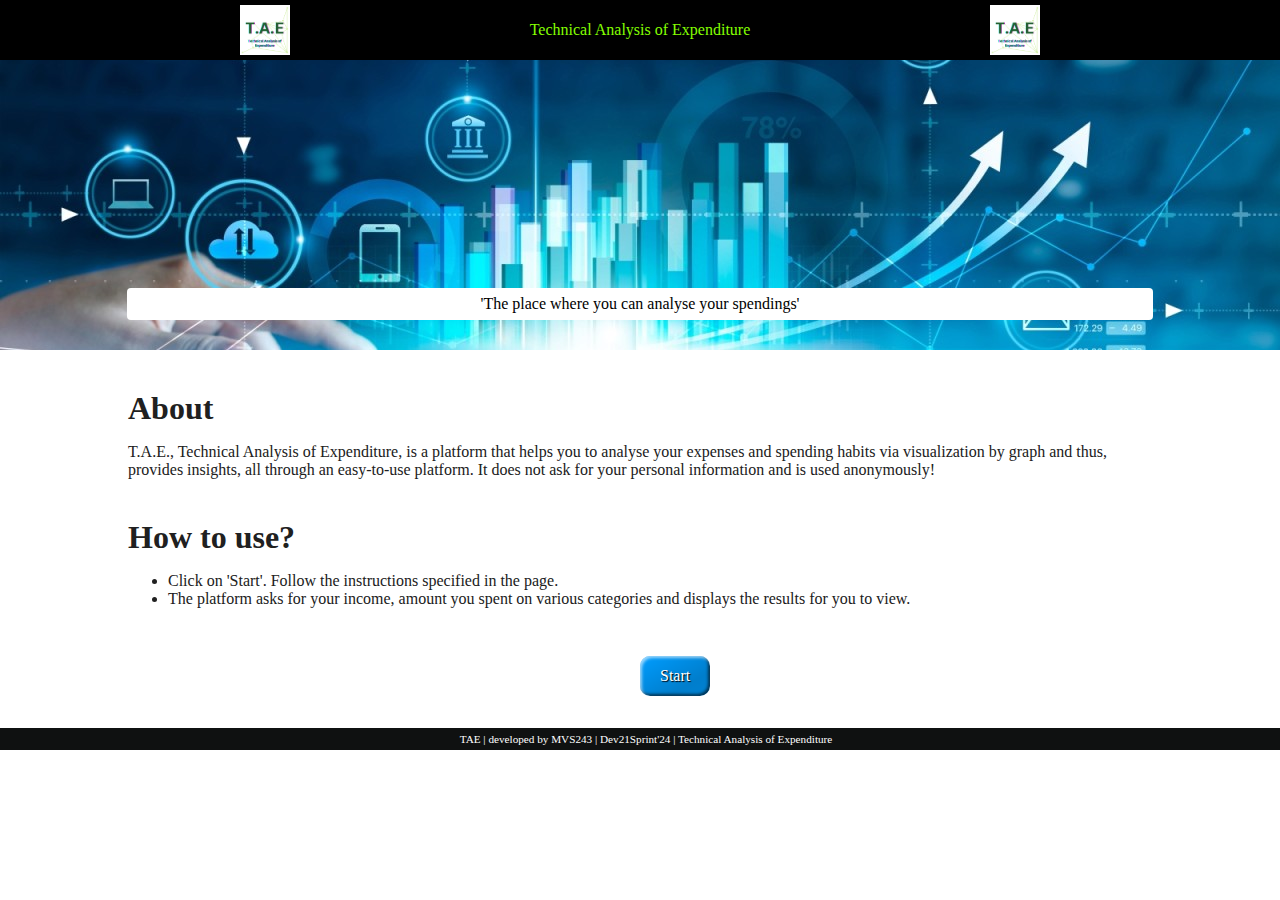
<file: index.html>
<!DOCTYPE html>
<html lang="en">
<head>
    <meta charset="UTF-8">
    <meta name="viewport" content="width=device-width, initial-scale=1.0">
    <title>TAE</title>
    <link rel="stylesheet" href="style.css">
</head>
<body>
    <!--Making navbar-->
    <header>
        <div class="navbar">
            <div class="navlogo border scrollText">
                <div class="logo"></div>
            </div>
            <div class="scrollText">Technical Analysis of Expenditure</div> 
            <div class="navlogo border scrollText">
                <div class="logo"></div>
            </div>
        </div>
    </header>
    <!--The section containing home page image and tagline-->
    <div class="Sec1">
        <div class="Sec1txt border">
            <p style="padding-top: 0.2rem; padding-bottom: 0.2rem;">'The place where you can analyse your spendings'</p>
        </div>
    </div>
    <div class="about">
        <h1>About</h1>
        <p>
            T.A.E., Technical Analysis of Expenditure, is a platform that helps you to analyse your expenses and spending habits via visualization by graph and thus, provides insights, all through an easy-to-use platform. It does not ask for your personal information and is used anonymously!
        </p>
        <h1>How to use?</h1>
        <p>
           <ul>
            <li>
                Click on 'Start'. Follow the instructions specified in the page.
            </li>
            <li>
                The platform asks for your income, amount you spent on various categories and displays the results for you to view. 
            </li>
           </ul>
        </p>
    </div>
    <!--Portkey to next page where all the main function happens-->
    <div class="buttonSec">
        <button onclick="window.location.href='page1.html';">Start</button>
    </div>
    <!--A footer containing some info-->
    <footer>
        <div class="footer1 border">
            TAE | developed by MVS243 | Dev21Sprint'24 | Technical Analysis of Expenditure
        </div>
    </footer>  
</body>
</html>
</file>
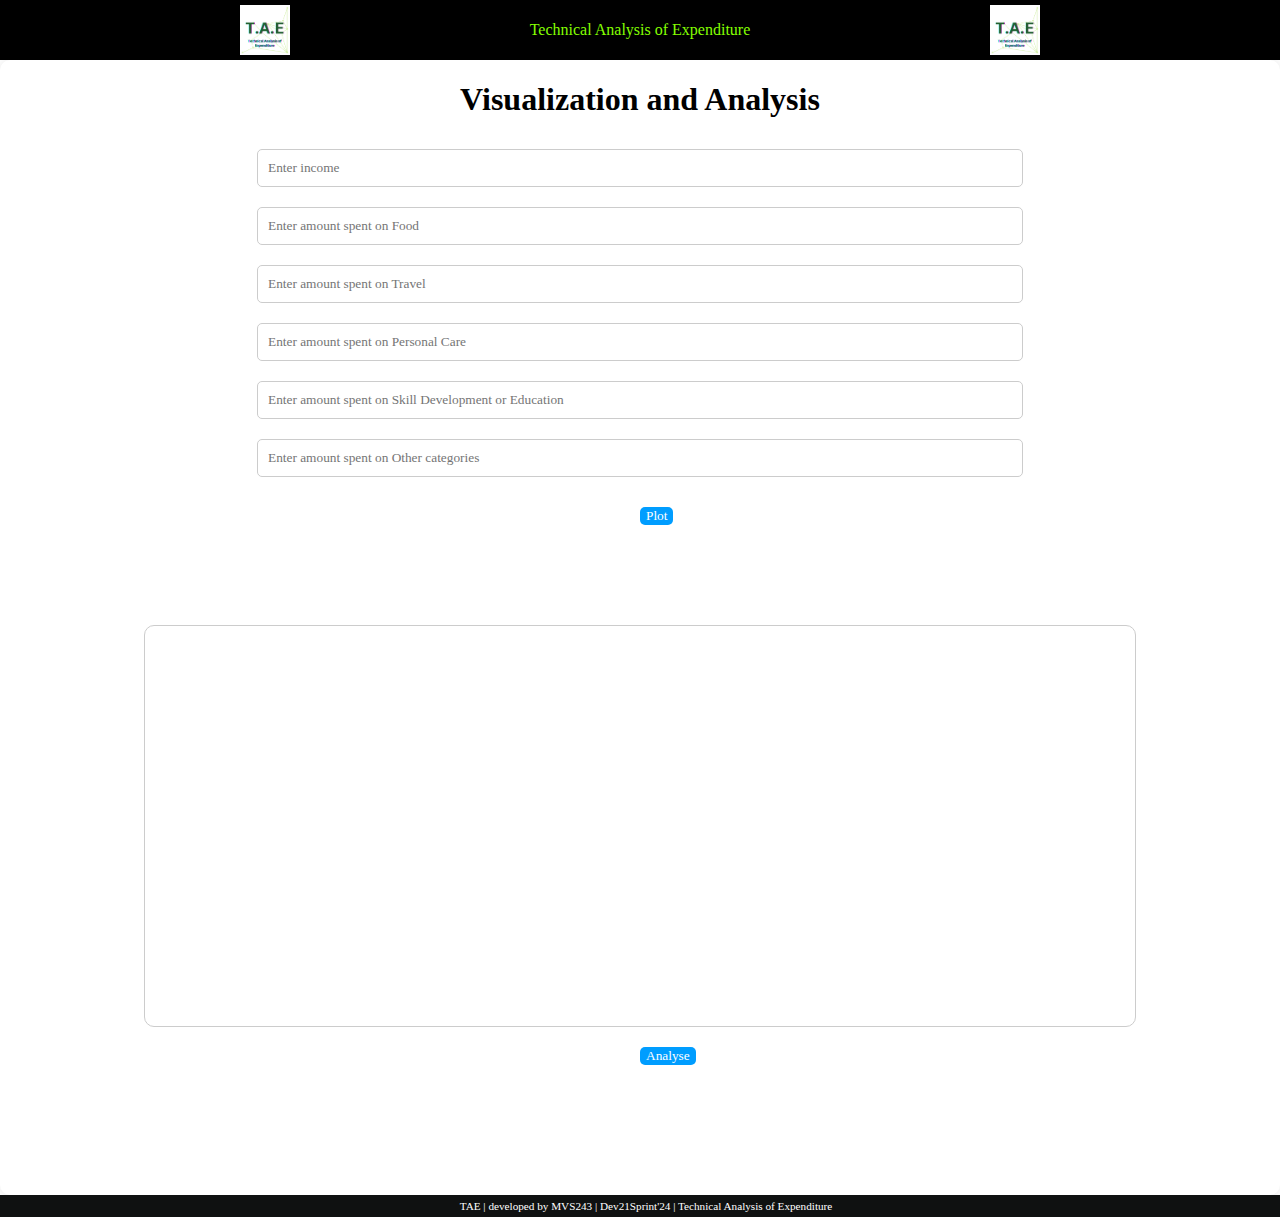
<file: page1.html>
<!DOCTYPE html>
<html lang="en">
<head>
    <meta charset="UTF-8">
    <meta name="viewport" content="width=device-width, initial-scale=1.0">
    <title>TAE/1</title>
    <!--CSS page link for styling-->
    <link rel="stylesheet" href="style1.css">
    <!-- Include Plotly.js library library to deliver functionality -->
    <script src="https://cdn.plot.ly/plotly-latest.min.js"></script>
    <!--JS page link for implementing functionality-->
    <script src="logic.js"></script>  
</head>
<body>
    <!--Making navbar...again -->
    <header>
        <div class="navbar">
            <div class="navlogo border scrollText">
                <div class="logo"></div>
             </div>
            <div class="scrollText">Technical Analysis of Expenditure</div> 
            <div class="navlogo border scrollText">
                <div class="logo"></div>
            </div>
        </div>
    </header>
    <!--The section which takes input and produces output-->
    <div class="Res">
        <div class="container"> 
            <header class="head2"> 
                <div><h1 class="border">Visualization and Analysis</h1> </div></header> 
                <div class="input-container"> 
                    <input type="number" id="Income" placeholder="Enter income">
                    <input type="number" id="Food" placeholder="Enter amount spent on Food">
                    <input type="number" id="Travel" placeholder="Enter amount spent on Travel"> 
                    <input type="number" id="PersonalCare" placeholder="Enter amount spent on Personal Care">
                    <input type="number" id="Skill" placeholder="Enter amount spent on Skill Development or Education">
                    <input type="number" id="Others" placeholder="Enter amount spent on Other categories">
                </div> 
                <!--Visual output for analysis-->
                <button onclick="plotGraph()"> 
                    Plot 
                </button>        
            <div class="main-content"> 
                <div class="graph" id="graph"></div> 
            </div> 
            <!--Textual output for analysis-->
            <button onclick="Analyse()"> 
                Analyse 
            </button> 
            <div class="cont" id="percentage-output"></div>
            <div class="cont" id="total-output"></div>
            <div class="cont" id="total-save"></div>

        </div>
    </div>
    <footer>
        <div class="footer1 border">
            TAE | developed by MVS243 | Dev21Sprint'24 | Technical Analysis of Expenditure
        </div>
    </footer>    
</body>
</html>
</file>
<file: style.css>
/* Page 1 style */


/*applied to whole page*/
*{
    margin: 0;
    font-family:'Times New Roman', Times, serif;
    border: border-box;
    /* border boundary included in whole space
    padding included in the set height and width */

}

/*Navigation bar*/
.navbar{
    position: fixed;
    width: 100%;
    height: 60px;
    background-color: #000000;
    color: rgb(255, 255, 255);
    display: flex;
    align-items: center;
    justify-content: space-evenly;
    overflow: hidden;
}

/*some animation*/
.scrollText{
    background-color: #000000;
    display: inline-block; 
    color: rgb(132, 255, 0);
    white-space: nowrap; /* Prevent text from wrapping */ 
    animation: scrolT 5s alternate-reverse infinite; /* Adjust duration as needed */ 
}

@keyframes scrolT { 
    0% { 
      transform: translateX(100%); 
    } 
    100% { 
      transform: translateX(-100%); 
    } 
  } 

.navlogo{
    height: 50px;
    width: 50px;
}

.logo{
    background-image: url("logo.png");
    background-size: cover;
    height: 50px;
    width: 100%;
}

.border{
    border: 1.5px solid transparent;
}

.border:hover{
    border: 1.5px solid rgb(132, 255, 0);
}


/*sub Nav section containing the home page image*/
.Sec1{
    background-image: url("hero.jpg");
    background-size: cover;
    height: 350px;
    width: 100%;
    display: flex;
    justify-content: center;
    align-items: flex-end; /*aligns the items from end*/
}

.Sec1txt{
    padding-top: 0;
    color: black;
    background-color: white;
    border-radius: 0.25rem;
    height: 30px;
    display: flex;
    align-items: center;
    justify-content: center;
    margin-bottom: 30px;
    width: 80%
}

/*home page Content*/
.about{
    display: flex;
    flex-wrap: wrap;
    color: rgb(32, 32, 32);
}

h1, p, ul{
    margin-left: 10%;
    margin-right: 10%;
}

h1{
    padding-top: 2.5rem;
}

p, ul{
    padding-top: 1rem;
}

button{
    display: flex;
    justify-content: center;
    align-items: center;
    margin-top: 2rem;
    margin-bottom: 2rem;
    margin-left: 50%;
    border: 0;
    line-height: 2.5;
    padding: 0 20px;
    font-size: 1rem;
    text-align: center;
    color: #fff;
    text-shadow: 1px 1px 1px #000;
    border-radius: 10px;
    background-color: rgb(0, 157, 255);
    background-image: linear-gradient(
      to top left,
      rgba(0, 0, 0, 0.177),
      rgba(0, 0, 0, 0.2) 30%,
      rgba(0, 0, 0, 0)
    );
    box-shadow:
      inset 2px 2px 3px rgba(255, 255, 255, 0.6),
      inset -2px -2px 3px rgba(0, 0, 0, 0.6);
}
  
button:hover{
    background-color: rgb(0, 255, 13);
}
  
button:active{
    box-shadow:
      inset -2px -2px 3px rgba(255, 255, 255, 0.6),
      inset 2px 2px 3px rgba(0, 0, 0, 0.6);
}
  


/*footer section*/
.footer1{
    position: relative;
    bottom: 0;
    width: 100%;
    display: flex;
    justify-content: center;
    align-items: center;
    background-color: #0f1111;
    color: white;
    height: 10px;
    font-size: 0.7rem;
    text-align: center;
    padding: 5px;
}
</file>
<file: style1.css>
/*Page 2 style*/

/*Applied to whole page and consistent with home page*/

*{
    margin: 0;
    font-family:'Times New Roman', Times, serif;
    border: border-box;
    /* border boundary included in whole space
    padding included in the set height and width */

}

/*Navigation bar*/
.navbar{
    width: 100%;
    height: 60px;
    background-color: #000000;
    color: rgb(255, 255, 255);
    display: flex;
    align-items: center;
    justify-content: space-evenly;
    overflow: hidden;
}

.scrollText{
    background-color: #000000;
    display: inline-block; 
    color: rgb(132, 255, 0);
    white-space: nowrap; /* Prevent text from wrapping */ 
    animation: scrolT 5s alternate-reverse infinite;  
}

@keyframes scrolT { 
    0% { 
      transform: translateX(100%); 
    } 
    100% { 
      transform: translateX(-100%); 
    } 
  } 

.navlogo{
    height: 50px;
    width: 50px;
}

.logo{
    background-image: url("logo.png");
    background-size: cover;
    height: 50px;
    width: 100%;
}

.border{
    border: 1.5px solid transparent;
}

.border:hover{
    border: 1.5px solid rgb(132, 255, 0);
}


/*taking input*/

.head2{
    display: flex;
    justify-content: center;
    align-items: center;
}
.container{ 
    width: 100%; 
    /* background-color:aliceblue;  */
    padding: 20px; 
    border-radius: 10px; 
    box-shadow: 0 0 10px rgba(0, 0, 0, 0.1);  
} 

.input-container{ 
    display: flex; 
    justify-content: center; 
    align-items: center; 
    flex-wrap: wrap;
    margin-top: 20px; 
} 

input{ 
    padding: 10px; 
    margin: 10px 10px; 
    width: 60%; 
    border: 1px solid #ccc; 
    border-radius: 5px; 
} 

button{ 
    margin-top: 20px; 
    background-color:  rgb(0, 157, 255); 
    color: white; 
    border: none;  
    border-radius: 5px; 
    transition: background-color 0.3s; 
    display: flex;
    justify-content: center;
    align-items: center;
    margin-left: 50%;
} 

button:hover{ 
    background-color: #e64f3e; 

} 

/*output section*/

.main-content{ 
    display: flex; 
    justify-content: center;
    align-items: center; 
    margin-top: 50px; 
    width: 80%;
    margin-left: 10%;
    padding-top: 50px; 

} 

.graph{ 
    width: 100%; 
    height: 400px; 
    display: flex;
    justify-content: center;
    align-items: center;
    border: 1px solid #ccc; 
    border-radius: 10px; 
} 

.cont{
    display: flex;
    justify-content: center;
    align-items: center;
    margin-top: 20px;
    margin-bottom: 20px;
    padding: 5px;
    flex-wrap: wrap;
}

#total-output{
    color: #e64f3e;
}

#total-save{
    color: #4ce63e;
}

.Res{
    display:flex;
    justify-content: center;
    align-items: center;
    flex-wrap: wrap;

}


/* footer section*/

.footer1{
    position: relative;
    bottom: 0;
    width: 100%;
    display: flex;
    justify-content: center;
    align-items: center;
    background-color: #0f1111;
    color: white;
    height: 10px;
    font-size: 0.7rem;
    text-align: center;
    padding: 5px;
}
</file>
